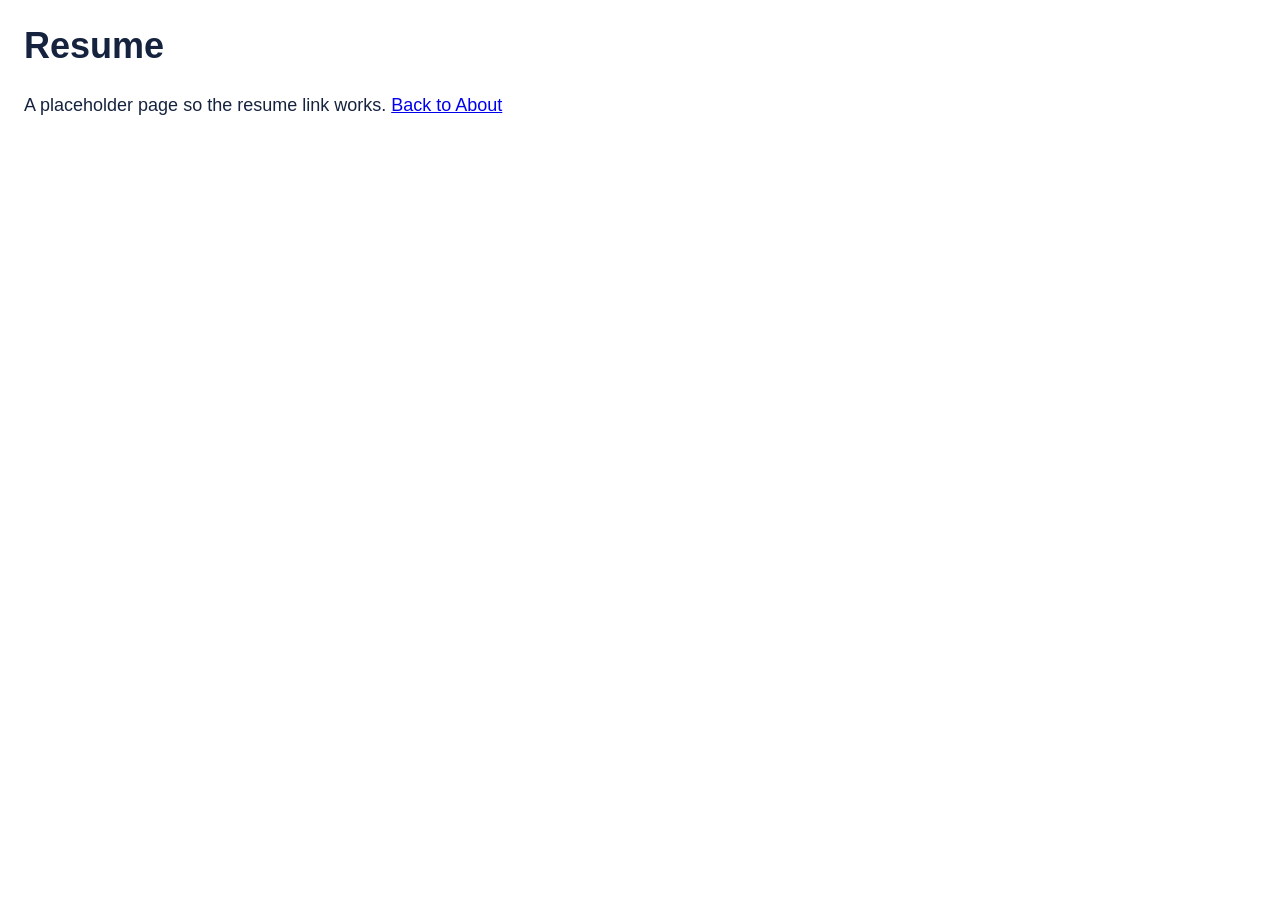
<file: resume.html>
<!DOCTYPE html>
<html lang="en">
<head>
  <meta charset="UTF-8">
  <meta name="viewport" content="width=device-width, initial-scale=1.0">
  <title>Amber Butler | Resume</title>
  <link rel="stylesheet" href="style.css">
</head>
<body>
  <main>
    <h1>Resume</h1>
    <p>A placeholder page so the resume link works. <a href="index.html">Back to About</a></p>
  </main>
</body>
</html>
</file>
<file: style.css>
/* DEV.140 · Homework 4 · BEFORE stylesheet. The .tagline color is one of the problems. */
* {
  box-sizing: border-box;
}

body {
  font-family: 'Inter', sans-serif;
  font-size: 18px;
  line-height: 1.6;
  background-color: #ffffff;
  color: #16233f;
  margin: 0;
}

h1, h2, h3 {
  font-family: 'Poppins', sans-serif;
  line-height: 1.2;
}

header {
  padding: 24px;
  border-bottom: 4px solid #0e9c93;
}

main {
  max-width: 800px;
  padding: 0 24px 32px;
}

img {
  max-width: 100%;
  height: auto;
}

.tagline {
  color: #aaaaaa;
}

.photo {
  width: 240px;
  border-radius: 8px;
}

input {
  font-size: 18px;
  padding: 8px;
}
</file>
